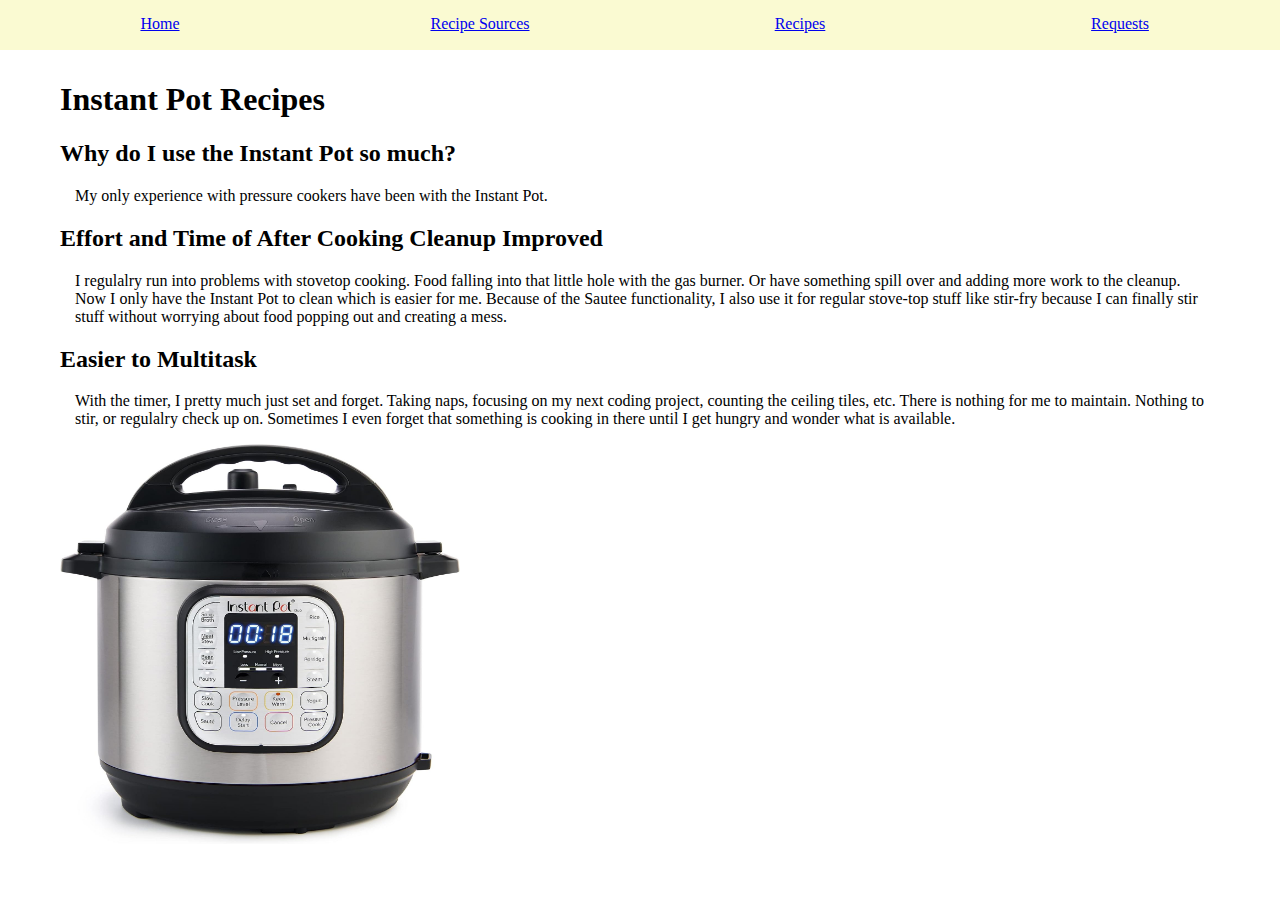
<file: index.html>
<!DOCTYPE html>
<html>

<head>
  <title>Instant Pot</title>
  <link rel="stylesheet" href="styles/general.css">
</head>

<body>
  <div class="navigation-bar">
    <a href="index.html">
      <div class="navigation-bar-button">Home</div>
    </a>

    <a href="tips.html">
      <div class="navigation-bar-button">Recipe Sources</div>
    </a>

    <a href="recipe.html">
      <div class="navigation-bar-button">Recipes</div>
    </a>

    <a href="about.html">
      <div class="navigation-bar-button">Requests</div>
    </a>





  </div>

  <h1>Instant Pot Recipes</h1>


  <h2>Why do I use the Instant Pot so much?</h2>
  <p>
    My only experience with pressure cookers have been with the Instant Pot.
  </p>

  <h2>Effort and Time of After Cooking Cleanup Improved </h2>
  <p>
    I regulalry run into problems with stovetop cooking.  Food falling into that little hole with the gas burner.
    Or have something spill over and adding more work to the cleanup.  Now I only have the Instant Pot to clean which
    is easier for me.

    Because of the Sautee functionality, I also use it for regular stove-top stuff like stir-fry because I
    can finally stir stuff without worrying about food popping out and creating a mess.
  </p>

  <h2>Easier to Multitask</h2>
  <p>
    With the timer, I pretty much just set and forget.  Taking naps, focusing on my next coding project, counting the ceiling tiles, etc.
    There is nothing for me to maintain.  Nothing to stir, or regulalry check up on.  Sometimes I even forget that
    something is cooking in there until I get hungry and wonder what is available.
  </p>

  <img class="genericPic" src="images/Instant_Pot.jpg">
</body>

</html>
</file>
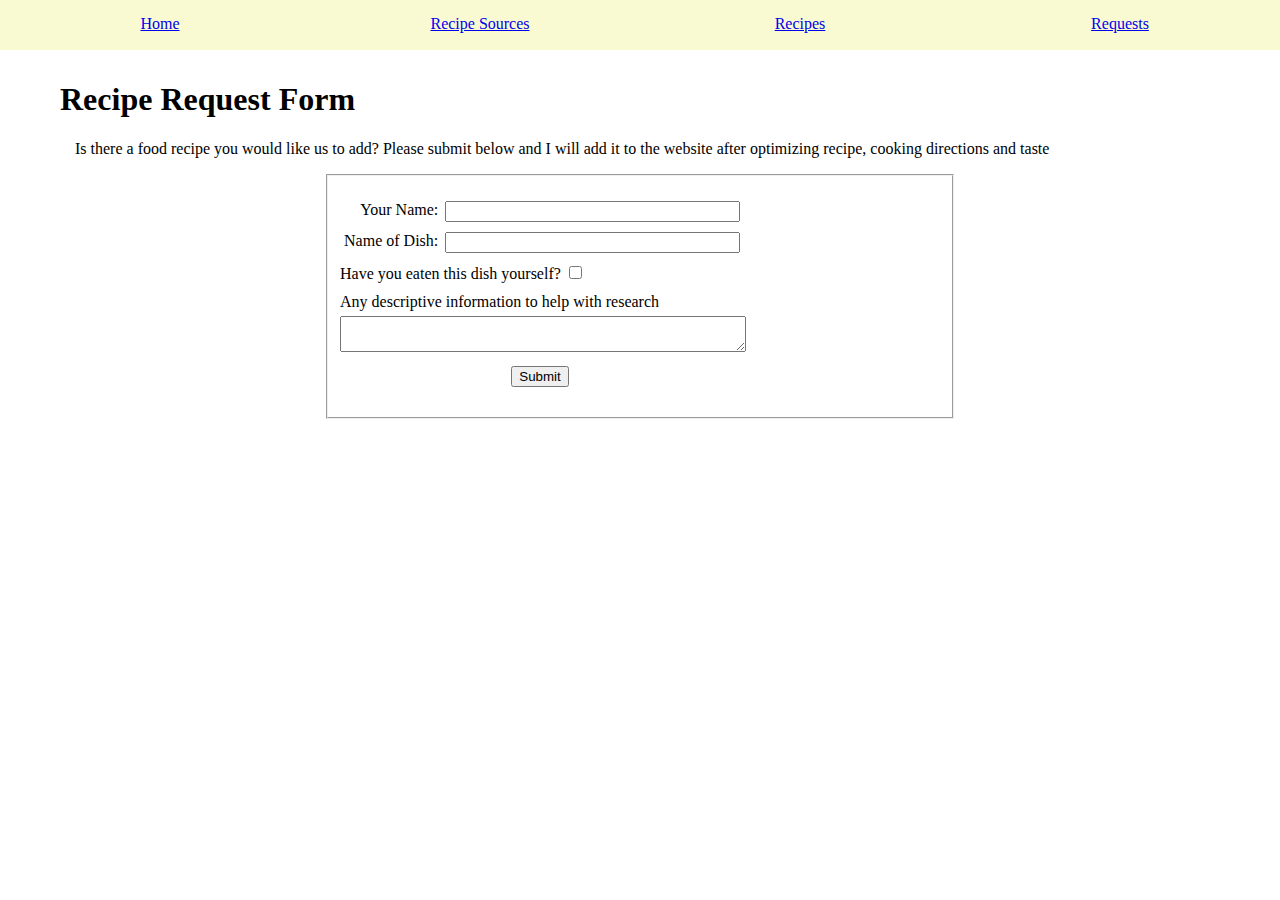
<file: about.html>
<!DOCTYPE html>
<html>

<head>
  <title>Request Recipe</title>
  <link rel="stylesheet" href="styles/general.css">
</head>

<body">
  <div class="navigation-bar">

    <a href="index.html">
      <div class="navigation-bar-button">Home</div>
    </a>

    <a href="tips.html">
      <div class="navigation-bar-button">Recipe Sources</div>
    </a>


    <a href="recipe.html">
      <div class="navigation-bar-button">Recipes</div>
    </a>

    <a href="about.html">
      <div class="navigation-bar-button">Requests</div>
    </a>

  </div>

  <h1> Recipe Request Form</h1>

  <p>Is there a food recipe you would like us to add? Please submit below and I will add it to the website after
    optimizing recipe, cooking directions and taste
  </p>


  <fieldset>
    <div class="fieldGrid">

      <div class="horizontal2Grid">
        <label for="appearance" style="text-align: right;">Your Name: </label>
        <input type="text" id="appearance" name="appearance">
      </div>

      <div class="horizontal2Grid">
        <label for="name" style="text-align: right;">Name of Dish: </label>
        <input type="text" id="name" name="name">
      </div>

      <div>
        <label for="statusChecker">Have you eaten this dish yourself?</label>
        <input type="checkbox" id="statusChecker" name="statusChecker">
      </div>

      <div class="vertical2Grid">
        <div>
          <label for="descriptive">
            Any descriptive information to help with research
          </label>
        </div>

        <div>
          <!-- <textarea id="descriptive" name="descriptive" rows="4" cols="50"> -->
          <textarea id="descriptive" name="descriptive" class="myTextArea">
          </textarea>
        </div>
      </div>

      <div class="buttonFlexBox">
        <button type="submit">
          Submit
        </button>
      </div>

    </div>
  </fieldset>

</html>
</file>
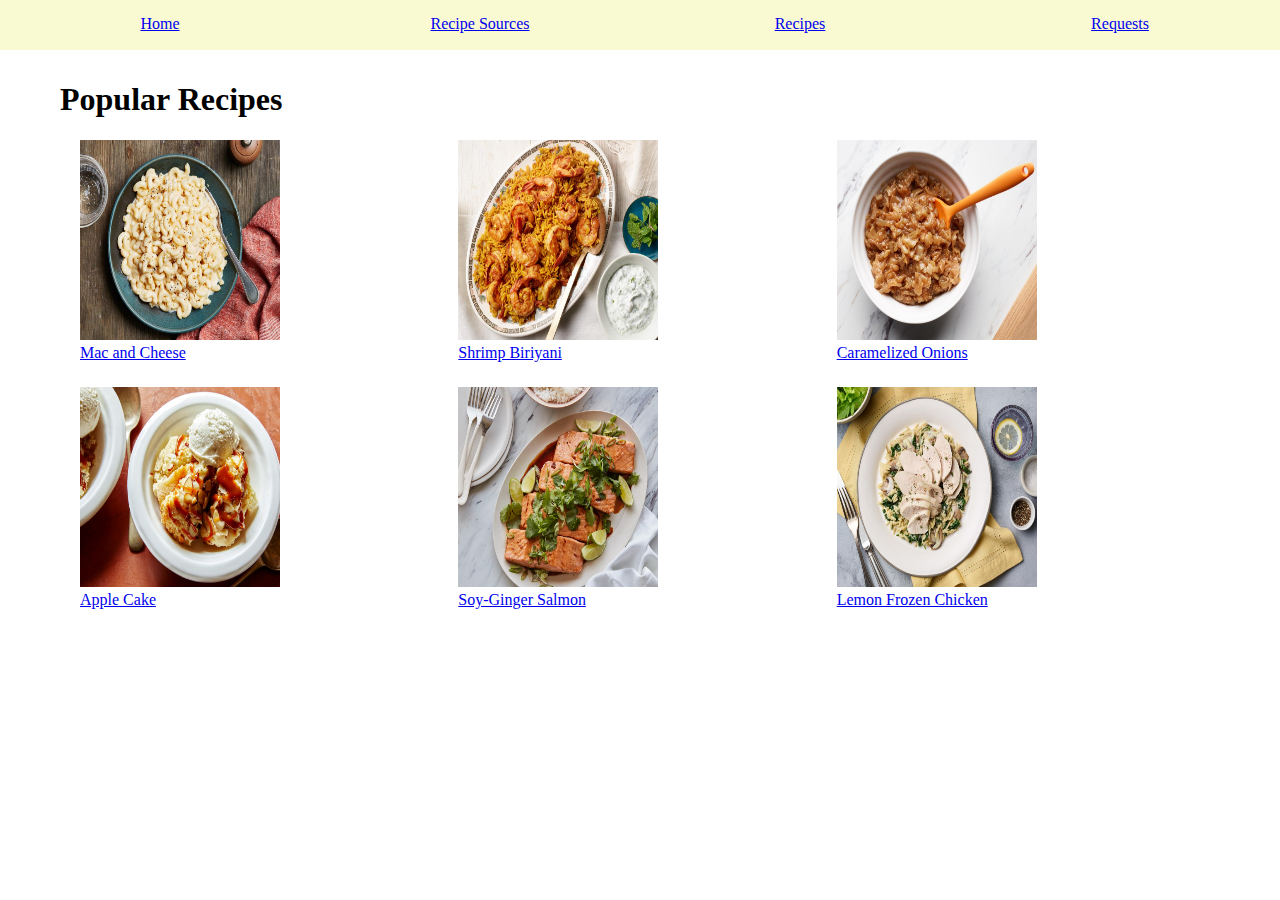
<file: recipe.html>
<!DOCTYPE html>
<html>

<head>
  <title>Favorite Recipe</title>
  <link rel="stylesheet" href="styles/general.css">
</head>

<body">
  <div class="navigation-bar">

    <a href="index.html">
      <div class="navigation-bar-button">Home</div>
    </a>

    <a href="tips.html">
      <div class="navigation-bar-button">Recipe Sources</div>
    </a>

    <a href="recipe.html">
      <div class="navigation-bar-button">Recipes</div>
    </a>

    <a href="about.html">
      <div class="navigation-bar-button">Requests</div>
    </a>
  </div>

  <h1> Popular Recipes</h1>

  <div class="myGrid">

    <div>
      <a href="https://www.foodnetwork.com/recipes/food-network-kitchen/5-ingredient-instant-pot-mac-and-cheese-3649854" target="_blank">
        <img class="Fozzy" src="images/Mac and Cheese.jpeg" alt="Image">
        <figcaption>Mac and Cheese</figcaption>
      </a>
    </div>

    <div>
      <a href="https://www.foodnetwork.com/recipes/food-network-kitchen/instant-pot-indian-shrimp-biryani-5474376" target="_blank">
        <img class="Fozzy" src="images/Shrimp Biriyani.jpeg" alt="Image">
        <figcaption>Shrimp Biriyani</figcaption>
      </a>
    </div>

    <div>
      <a href="https://www.foodnetwork.com/recipes/food-network-kitchen/instant-pot-caramelized-onions-9576146" target="_blank">
        <img class="Fozzy" src="images/Caramelized Onions.jpeg" alt="Image">
        <figcaption>Caramelized Onions</figcaption>
      </a>
    </div>

    <div>
      <a href="https://www.foodnetwork.com/recipes/food-network-kitchen/instant-pot-magic-apple-cake-11238529" target="_blank">
        <img class="Fozzy" src="images/Apple Cake.jpeg" alt="Image">
        <figcaption>Apple Cake</figcaption>
      </a>
    </div>

    <div>
      <a href="https://www.foodnetwork.com/recipes/food-network-kitchen/instant-pot-frozen-sweet-sesame-salmon-8085615" target="_blank">
        <img class="Fozzy" src="images/Soy-Ginger Salmon.jpeg" alt="Image">
        <figcaption>Soy-Ginger Salmon</figcaption>
      </a>
    </div>

    <div>
      <a href="https://www.foodnetwork.com/recipes/food-network-kitchen/instant-pot-lemon-frozen-chicken-with-orzo-7246221" target="_blank">
        <img class="Fozzy" src="images/Lemon Frozen Chicken.jpeg" alt="Image">
        <figcaption>Lemon Frozen Chicken</figcaption>
      </a>
    </div>
  </div>
</body>

</html>
</file>
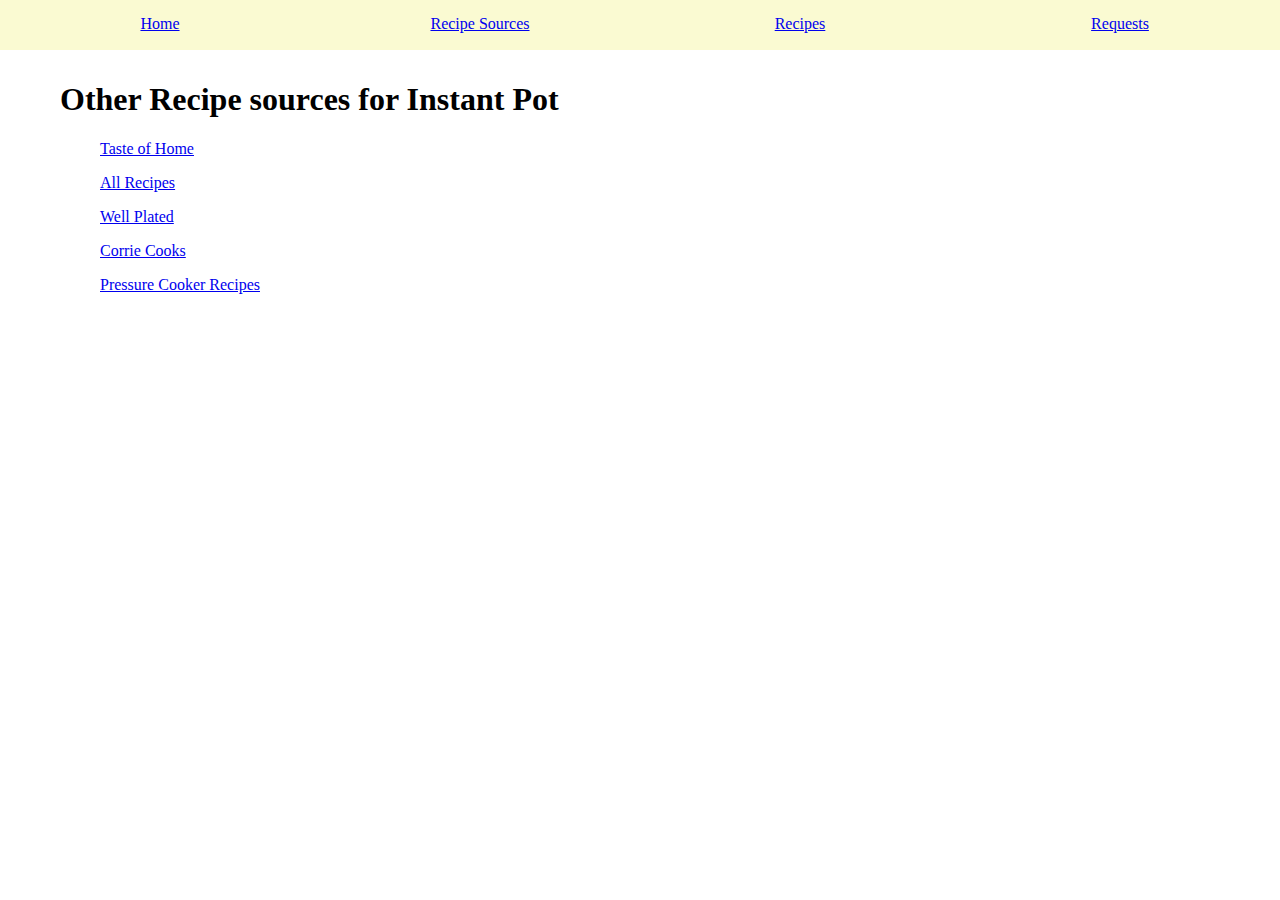
<file: tips.html>
<!DOCTYPE html>
<html>

<head>
  <title>Recipe Sources</title>
  <link rel="stylesheet" href="styles/general.css">
</head>

<body">
  <div class="navigation-bar">

    <a href="index.html">
      <div class="navigation-bar-button">Home</div>
    </a>

    <a href="tips.html">
      <div class="navigation-bar-button">Recipe Sources</div>
    </a>

    <a href="recipe.html">
      <div class="navigation-bar-button">Recipes</div>
    </a>


    <a href="about.html">
      <div class="navigation-bar-button">Requests</div>
    </a>
  </div>

  <h1> Other Recipe sources for Instant Pot</h1>

  <ul>
    <a href="https://www.tasteofhome.com/collection/the-best-instant-pot-recipes/">
      Taste of Home
    </a>
  </ul>
  <ul>
    <a href="https://www.allrecipes.com/recipes/22882/everyday-cooking/instant-pot/">
      All Recipes
    </a>
  </ul>
  <ul>
    <a href="https://www.wellplated.com/category/recipes-by-type/instant-pot/">
      Well Plated
    </a>
  </ul>
  <ul>
    <a href="https://www.corriecooks.com/instant-pot-recipe-index/">
      Corrie Cooks
    </a>
  </ul>
  <ul>
    <a href="https://www.pressurecookrecipes.com/easy-instant-pot-recipes/">
      Pressure Cooker Recipes
    </a>
  </ul>
</file>
<file: styles/general.css>
body {
  position: relative;
  padding: 60px;
  margin: 0;
}

p {
  padding: 0 15px;
}

.navigation-bar {
  position: absolute;
  left: 0;
  right: 0;
  top: 0;
  height: 50px;
  background-color: lightgoldenrodyellow;

  display: flex;
  justify-content: space-around;
  align-items: flex-end;
}

.navigation-bar-button {
  width: 125px;
  height: 35px;
  bottom: 0;
  text-align: center;
  cursor: pointer;
}

.navigation-bar-button:hover{
  background-color: pink;
  color: black;
}

.myGrid {
  display: grid;
  grid-template-columns: 1fr 1fr 1fr;
  column-gap: 15px;
  row-gap: 25px;
  margin: 0 20px;
}

.Fozzy {
  height: 200px;
  width: 200px;
  /* padding: 0 15px; */
}

.genericPic{
  height: 400px;
  width: 400px;
}

.myTextArea{
  width: 100%;
}

fieldset{
  margin: auto;
  width: 600px;
}

.fieldGrid{
  margin: 20px 0;
  display: grid;
  grid-template-columns: 400px;
  row-gap: 10px;
}

.horizontal2Grid{
  display: grid;
  grid-template-columns: 1fr 3fr;
  column-gap: 7px;
}

.vertical2Grid{
  display: grid;
  grid-template-columns: 1fr;
  row-gap: 5px;
}

.buttonFlexBox{
  display: flex;
  justify-content: center;
}
</file>
